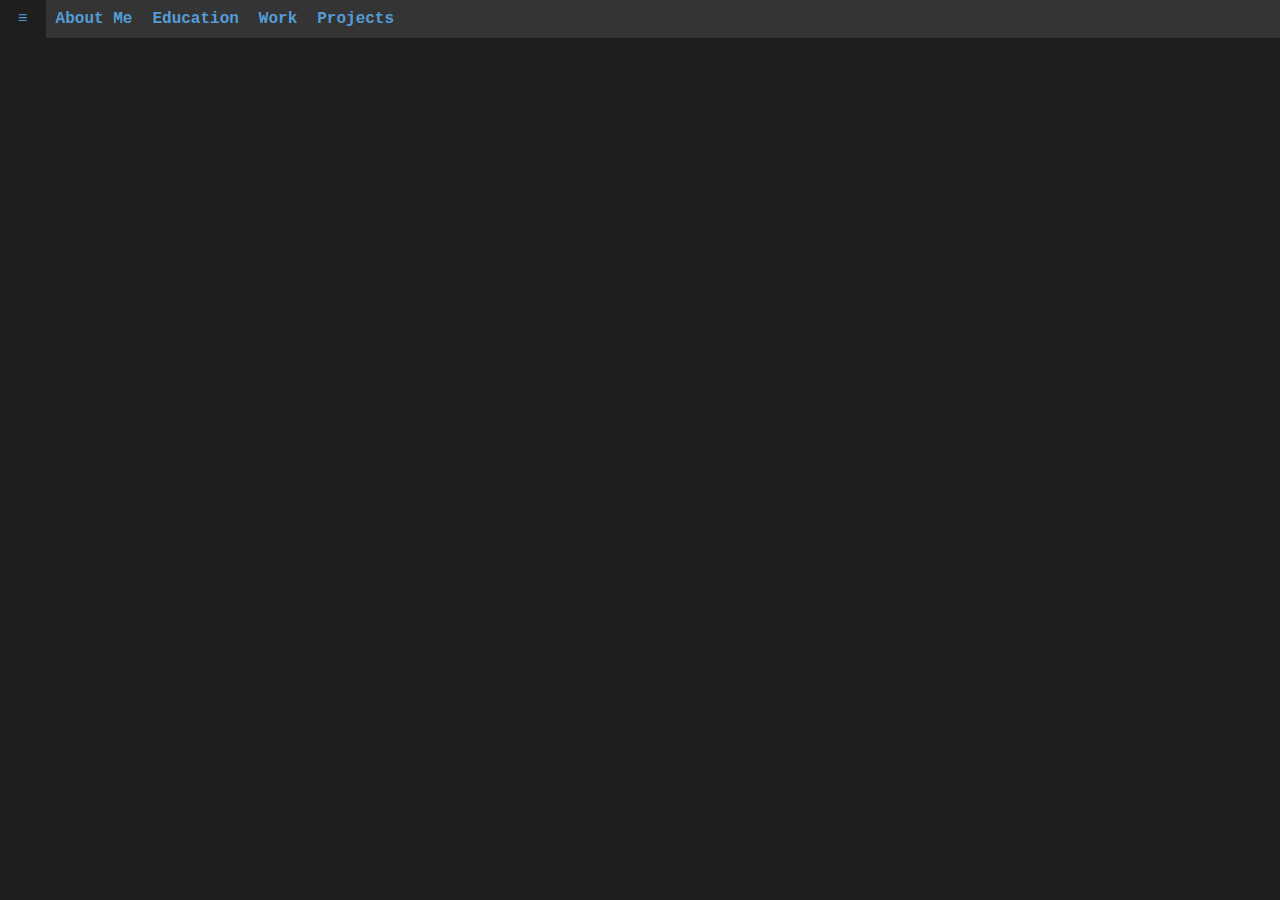
<file: index.html>
<!DOCTYPE html> 
<html lang = "en">
    <head>
        <meta charset = "UTF-8">
        <title>Blake Richardson</title>
        <link rel = "stylesheet" href = "web.css">
        
        
    </head>

    <body>
        
        <nav class = "navbar">
            <ul>
                <li><a href = "#home"> ≡ </a></li>
                <li><a href = "#about-me">About Me</a></li>
                <li><a href = "#Education">Education</a></li>
                <li><a href = "#work">Work</a></li>
                <li><a href = "#projects">Projects</a></li>
                

            </ul>
        </nav>
	    <div id = "home" class = "page">
	    	<div class = centered>
            <h1>Welcome to my Website!</h1>
            <p>I am interested in Programming/Computer Science internships for the Summer of 2024.</p>
            <p>This website is a project of mine, I haven't done any web development before, and I wanted to learn some basic HTML and CSS. It also serves as an expansion to my LinkedIn or Resume, a way to link to my other accounts, and a place to post about projects I may be working on. 
            </P><p>I also made this site on a single HTML file and CSS file, without any Javascript, as a challenge for myself. This site is a WIP.</p>
			<a href = "https://www.linkedin.com/in/blake-richardson-957551274"/>
				<img src = "linkedin.png" width = 15% height = 7.5%>
				<p>Connect with me on Linkedin</p>
			</a>
			<a href = "https://www.github.com/AdmiralMudkipz">
				<img src = "github.png" width = 7.5% height = 3.75%>
				<p>Check out my Github</p>
			</a>
			<h2>School Email</h2>
				<p>richar92@students.rowan.edu</p>
			<h2>Personal Email</h2>
				<p>blake@irisrichardson.com</p>
			<h2>Cell Number<h2>
				<p>856-472-1492</p>
		
                </div>
	    </div>
            <div id="about-me" class="page">

            <div class = "split right">
                <div class = placeImage>
                    <img src="me.png" width = 45%, height = 45%>
                </div>
            </div>
            
            <div class = "split left">
                <h1>About Me</h1>
                <p>Hello! My name is Blake Richardson, I'm currently a student pursuing a Bachelors of Science in Computer Science at Rowan University, I'm interested in software development, game development, electronics, and most everything technology related.   I've been using computers since I was in kindergarten, and my interest in technology, electronics, and machines has been a constant throughout my life. My father worked in IT so I was surrounded by computers from a young age, so I built my first PC out of an old Intel Xeon workstation from 1999 and various spare parts we had laying around. Several years later I saved and built a decent PC, and after that I got into laptop repair. In highschool I got into programming, custom electronics, robotics, and just the more technical parts of computers in general. Since graduating high school most of my focus outside of schoolwork has been in Rowan University's chapter of ACM, their game jams, and personal projects such as this one. My goal is to work as a software engineer, and right now I am primarily interested in an internship for the summer.</p>
            </div>

            
        
        
        
        
        
        
        </div>
    
        <div id="projects" class="page">
            <h1>Projects</h1>
	    	<div class = split left>
                <h2>
                This Website
                </h2>
                    <p>
                    This website is a work in progress, these categories will be elaborated upon later on, but the headings are here to give a general idea of the sorts of projects I untake or have tried in the past.
                    </p>
                <h2>
                Mechanical Keyboards
                </h2>
                    <p>
                
                    </p>
                <h2>
                Custom Gaming PC
                </h2>
                    <p>
                     
                    </p>
                <h2>
                PET Filament Machine
                </h2>
                    <p>
                     
                    </p>
                <h2>
                Venison Vengeance Game Jam
                </h2>
                    <p>
                     
                    </p>
                <h2>
                VR Limb Trackers
                </h2>
                    <p>
                     
                    </p>
                <h2>
                Laptops
                </h2>
                    <p>
                     
                    </p>
                <h2>
                3D Printing 
                </h2>
                    <p>
                     
                    </p>
                <h2>
                Beekeeping
                </h2>
                    <p>
                     
                    </p>
                <h2>
                Fire Pit
                </h2>
                    <p>
                     
                    </p>
        </div>
        </div>
    
        <div id="Education" class="page">
	    <h1>Education</h1>
	    <div class = split left>
		<h2>
		    Rowan University (2023-Now)</h2>
		<p>
		I am currently attending Rowan University pursuing a Bachelor's of Science in Computer Science. Thus far I've been satisfied with my work in my classes, as of my first semester I am on the Dean's List for GPA. I've mostly been taking required courses related to my major such as an object oriented programming class, and I'm also taking a German class hoping to eventually get a Minor in German. I've also been contemplating a Math minor as well. Outside of class I am part of the Rowan University chapter of ACM, and I enjoy attending the meetings along with the meetings of the various sub-committees. I'm a part of the Game Development committee, and so I took part in the game jam last semester. This was a competition in which we had to build a game from scratch in a month, using whatever engine of our choosing, working with a maximum of four teammates. I did it with a friend, and in the process I learned a lot about Godot 3, Blender 3D modelling, and programming within a 3D engine, it was a lot of fun. In addition to this I was also included in a cross department project with Engineering about recycling glass on campus, where I automated their collection spreadsheet and also physically moved crates of glass to storage. This opportunity came to me, oddly enough, through a connection I made in my on campus job in the art department, where <a href = "#Work"> I work in the Westby Print Lab. </a>
		</p>
		    <h2>
		    Clearview Regional High School (2019-2023)
		    </h2>
		    <p>
		    I attended Clearview Regional High School for four years, where I took nearly all the technology adjacent classes I possibly could, along with four years of German. In addition to the electives, I was heavily involved in the FTC robotics program as the lead programmer for 15458 Green Machine. FTC is a robotics competition in which there is a different game scenario every season, and the teams must build robots that can score points in the game. This naturally involved a lot of cooperation between the programmers, builders, modellers, and drivers, as we all learned to work alongside one another towards a larger goal. This program is also what lead me to learn Java in high school, which helped me when I took AP Computer Science A and scored a 4 on the AP Exam. I am appreciative of the opportunities that this school offered me, including <a href = "#Work">my first job, with the tech department there</a>, and the connections I made along the way. 
		</p>
		
	            
	    </div>
        </div>
        <div id="work" class="page">
            <h1>Work</h1>
            <div class = split left>
                <h2>
                    Westby Print Lab at Rowan University (2023-Now)</h2>
                <p>
                
                </p>
                    <h2>
                    Technology Student Worker at Clearview Regional High School (2019-2023)
                    </h2>
                    <p>
                     
                </p>
            
        </div>
    </body>
    
</html>
</file>
<file: web.css>
body{
    font-family:'Courier New', Courier, monospace;
    margin: 0px;
    background-color: #1e1e1e;
    color: #549cd6;
    overflow-x: hidden;
    /*position: absolute;*/
    
}
a {
    color:#549cd6;
}
p {
    color: #9cdcde;
}
h2 {
    color: #4ec9b0
}
main{
    margin-left: 10px;
    margin-right: 10px;
}
h1{
    	
    /*text-align: center;*/
}
.navbar ul{
    list-style-type:none;
    background-color: #343434;
    
    padding: 0px;
    margin: 0px;
    overflow: hidden;
}
.navbar a{
    color: #549cd6;
    text-decoration: none;
    padding: 10px;
    display: block;
    /*text-align: center;*/
}
.navbar a:hover{
    background-color: #1e1e1e;
}
.navbar a:target{
    background-color: #1e1e1e;
}
.navbar li{
    float: left;
    font-weight: bold;
}

.page{
    
    display:none;
    background-color: #1e1e1e;
    color: #549cd6;
    margin:20px;
    padding:20px;
}
.page:target {
    /*overflow-y: scroll;*/
    display: block;
}

.split {
    height: auto;
    width: 40%;
    position: fixed;
    z-index: 1;
    top: 1;
    overflow-x: auto;
    /*overflow-y: auto;
    overflow-wrap: normal;*/
    padding-left: 5%;
    
}
.left {
    left: 0;
    
}
.right {
    right: 0;
    
}
.centered {
    position: absolute;
    top: 50%;
    left: 50%;
    transform: translate(-50%, -50%);
    text-align: center;
}

.placeImage {
    top: 14%;
    left: 47%;
    position: fixed;
}
.Home { 
    text-align: center;
}
/*
.hide-scrollbar {
    -ms-overflow-style: none;
    scrollbar-width: none;
}
.hide-scrollbar::-webkit-scrollbar{
    display: none;
}*/
</file>
